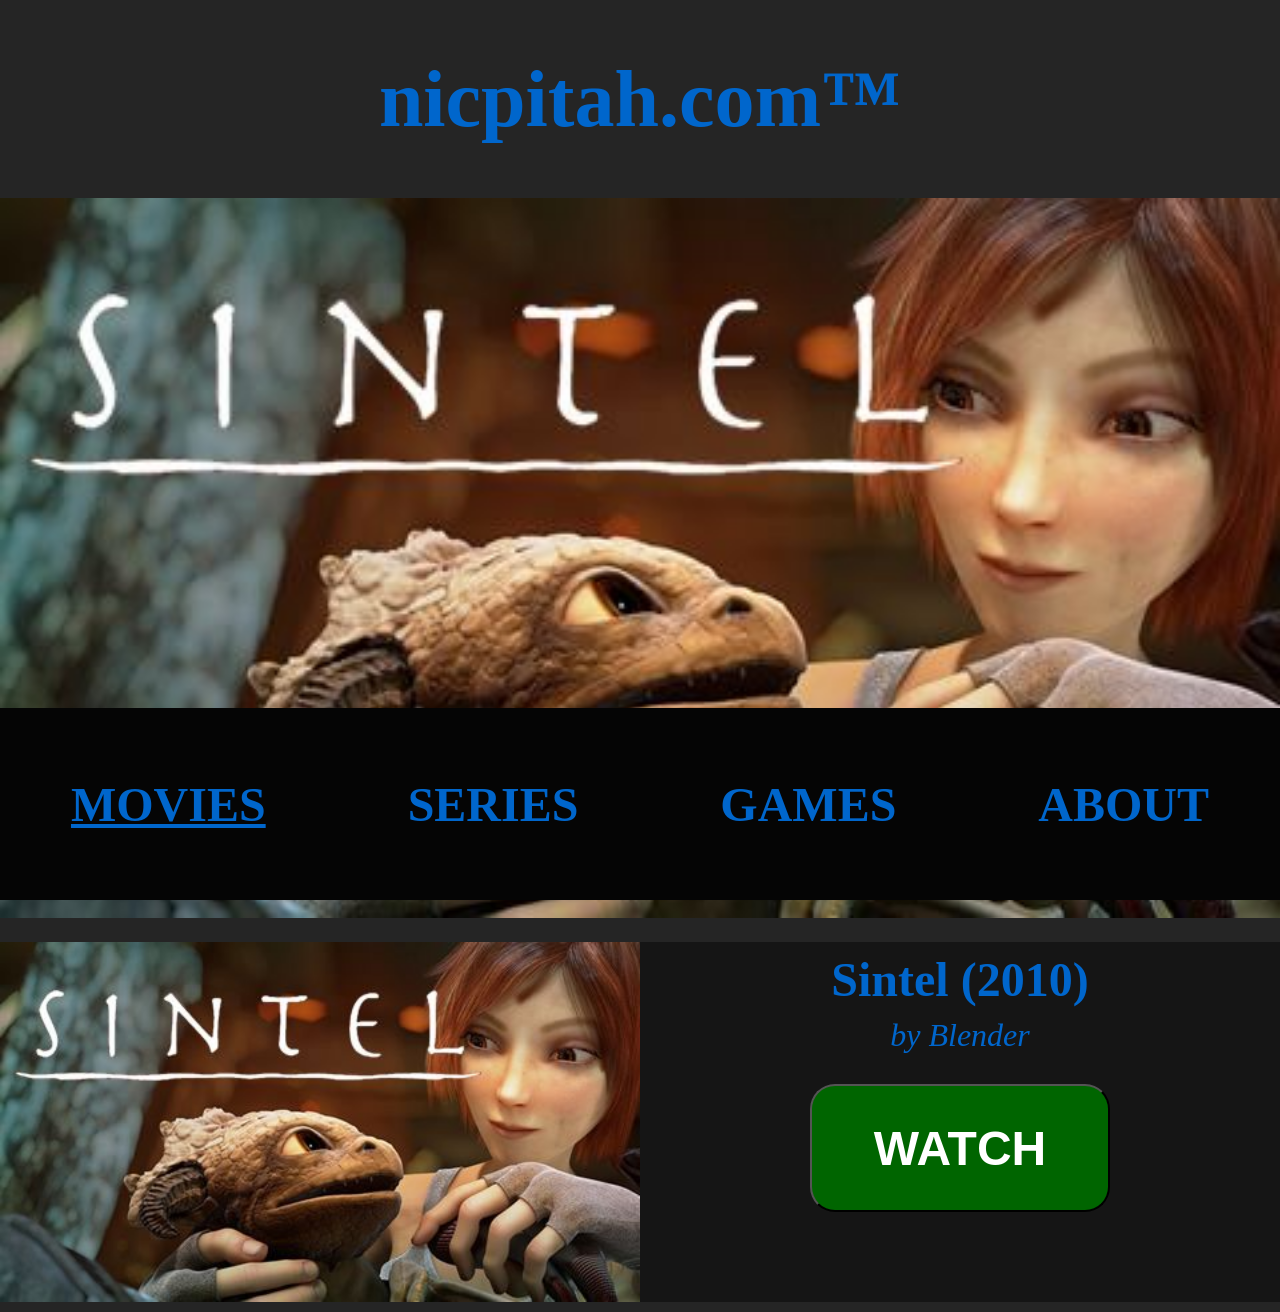
<file: index.html>
<!DOCTYPE html>

<html>
<head>
  <meta http-equiv="CONTENT-TYPE" content="text/html; charset=UTF-8">
  <link rel="stylesheet" href="style.css"/>
  <title>Nicpitah.com</title>
  <script async src="https://pagead2.googlesyndication.com/pagead/js/adsbygoogle.js?client=ca-pub-4392799563450430"
     crossorigin="anonymous"></script>
</head>
<body>
  
  <!--name-->
  <h1>
    nicpitah.com™
  </h1>
  
  <!--header-->
  <img class="header" src="sintel.jpg"/>
  
  <!--movies-->
  <!--one-->
  <div class="movie">
  <img class="thumbnail" src="sintel.jpg" alt="Sintel movie thumbnail"/>
    <div class="movie-title">
      <b>Sintel (2010)</b>
      <div class="movie-details"><i>by Blender</i></div>
      <a href="sintel.html"><button><b>WATCH</b></button></a>
    </div>
  </div>
  <!--two
  <div class="movie">
  <img class="thumbnail" src="thumbnails/coffee.jpg" alt="Coffee Run movie thumbnail"/>
    <div class="movie-title">
      <b>Coffee Run (2020)</b>
      <div class="movie-details"><i>by Blender</i></div>
      <a href="coffee.html"><button><b>WATCH</b></button></a>
    </div>
  </div>-->
  <!--three
  <div class="movie">
  <img class="thumbnail" src="thumbnails/cosmos.jpg" alt="Sintel movie thumbnail"/>
    <div class="movie-title">
      <b>Cosmos Laundromat: First Cycle (2015)</b>
      <div class="movie-details"><i>by Blender</i></div>
      <a href="cosmos.html"><button><b>WATCH</b></button></a>
    </div>
  </div>-->
  <!--four
  <div class="movie">
  <img class="thumbnail" src="thumbnails/elephants.jpg" alt="Elephant's dream movie thumbnail"/>
    <div class="movie-title">
      <b>Elephant's Dream (2006)</b>
      <div class="movie-details"><i>by Blender</i></div>
      <a href="sintel.html"><button><b>WATCH</b></button></a>
    </div>
  </div>-->
  <!--five
  <div class="movie">
  <img class="thumbnail" src="thumbnails/singularity.jpg" alt="Singularity movie thumbnail"/>
    <div class="movie-title">
      <b>Singularity (2026)</b>
      <div class="movie-details"><i>by Blender</i></div>
      <a href="singularity.html"><button><b>WATCH</b></button></a>
    </div>
  </div>-->
  <!--ad-->
  
  <!--six
  <div class="movie">
  <img class="thumbnail" src="thumbnails/spring.jpg" alt="Spring movie thumbnail"/>
    <div class="movie-title">
      <b>Spring (2019)</b>
      <div class="movie-details"><i>by Blender</i></div>
      <a href="spring.html"><button><b>WATCH</b></button></a>
    </div>
  </div>-->
  <!--seven
  <div class="movie">
  <img class="thumbnail" src="thumbnails/sprite.jpg" alt="Sprite Fright movie thumbnail"/>
    <div class="movie-title">
      <b>Sprite Fright (2021)</b>
      <div class="movie-details"><i>by Blender</i></div>
      <a href="sprite.html"><button><b>WATCH</b></button></a>
    </div>
  </div>-->
  <!--eight
  <div class="movie">
  <img class="thumbnail" src="thumbnails/wing.jpg" alt="Wing It movie thumbnail"/>
    <div class="movie-title">
      <b>Wing It (2023)</b>
      <div class="movie-details"><i>by Blender</i></div>
      <a href="wing.html"><button><b>WATCH</b></button></a>
    </div>
  </div>-->
  <!--ad-->
  
  <!--navigation bar-->
  <nav>
    <h3><u>MOVIES</u></h3>
    <h3>SERIES</h3>
    <h3>GAMES</h3>
    <h3>ABOUT</h3>
  </nav>
</body>
</html>
</file>
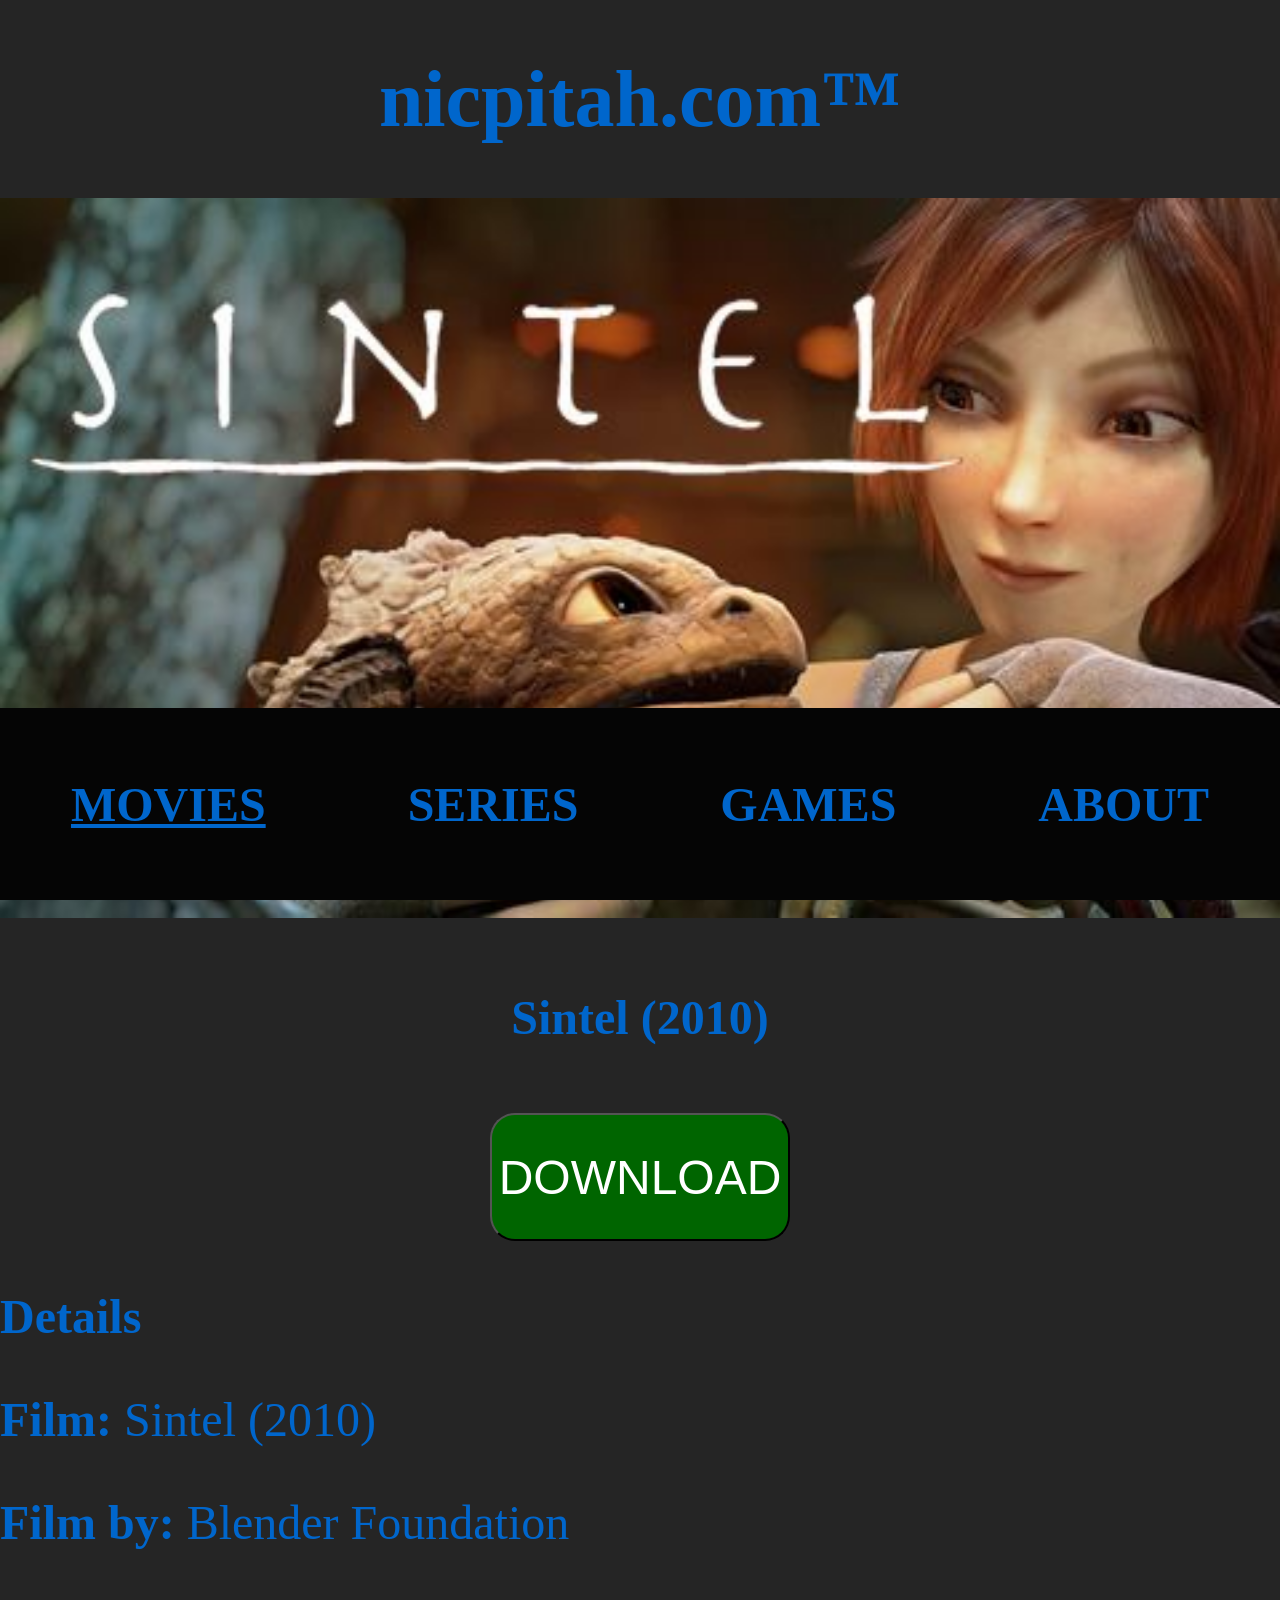
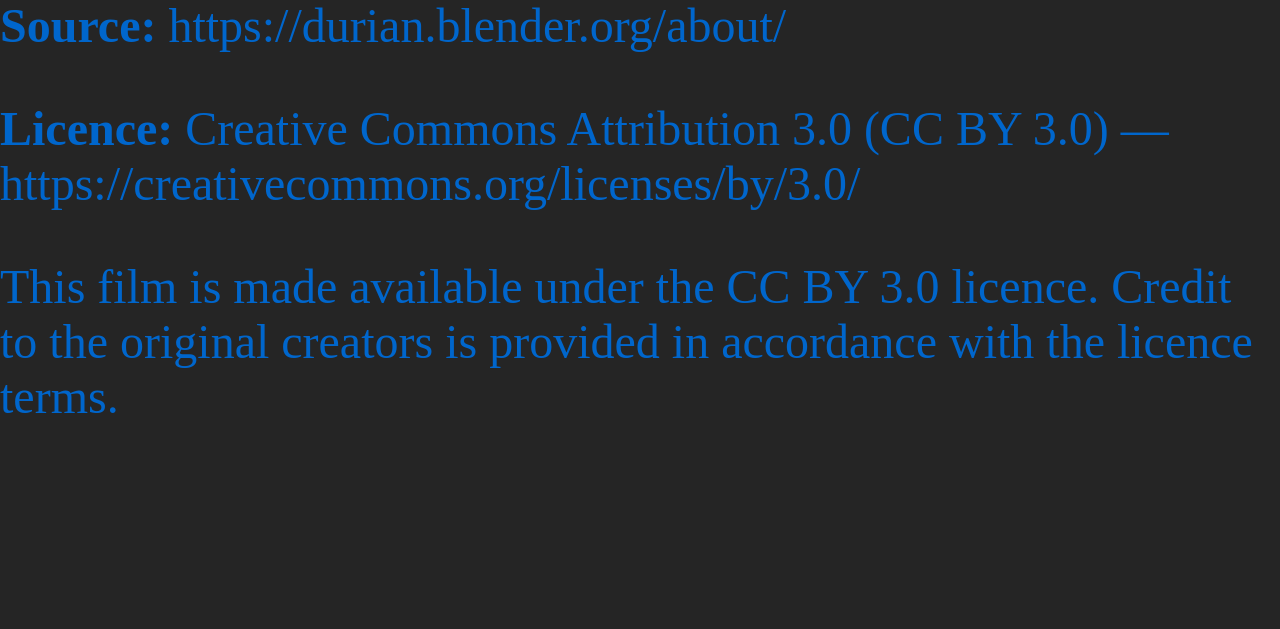
<file: sintel.html>
<!DOCTYPE html>

<html>
<head>
  <meta http-equiv="CONTENT-TYPE" content="text/html; charset=UTF-8">
  <link rel="stylesheet" href="style.css"/>
  <title>Watch or Download Sintel on Nicpitah.com</title>
  <script async src="https://pagead2.googlesyndication.com/pagead/js/adsbygoogle.js?client=ca-pub-4392799563450430"
     crossorigin="anonymous"></script>
</head>
<body>
  <!--name-->
  <h1>
    nicpitah.com™
  </h1>
  <!--ad-->
  
  <!--movie thumbnail-->
  <img class="header" src="sintel.jpg"/>
  
  <h3>Sintel (2010)</h3>
  <a href="https://drive.usercontent.google.com/download?id=1xjbwepzVXXTqwfajosqDhFQzWCj1jdmL&export=download"><button>DOWNLOAD</button></a>
  
  <!--ad-->
  
  <!--Movie details-->
  <div class="details">
    <h3>Details</h3>
    <p><b>Film:</b> Sintel (2010)</p>
    <p><b>Film by:</b> Blender Foundation</p>
    <p><b>Source:</b> https://durian.blender.org/about/</p>
    <p><b>Licence:</b> Creative Commons Attribution 3.0 (CC BY 3.0) — https://creativecommons.org/licenses/by/3.0/</p>
    <p>This film is made available under the CC BY 3.0 licence. Credit to the original creators is provided in accordance with the licence terms.</p>
  </div>
    
  <!--navigation bar-->
  <nav>
    <h3><u>MOVIES</u></h3>
    <h3>SERIES</h3>
    <h3>GAMES</h3>
    <h3>ABOUT</h3>
  </nav>
  
</body>
</html>
</file>
<file: style.css>
body{
  text-align: center;
  background-color: #252525;
  color: #0066cc;
  margin: 0;
}

h1{
  font-size: 5rem;
}

h3,p{
  font-size: 3rem;
}

nav{
  width: 100%;
  height: 15vw;
  position: fixed;
  display: flex;
  bottom: 0;
  justify-content: space-around;
  align-items: center;
  background-color: #050505;
}

button{
  width: 300px;
  border-radius: 25px;
  height: 10vw;
  color: #ffffff;
  font-size: 3rem;
  background-color: #006500;
  margin-top: 20px;
}

.header{
  width: 100vw;
  margin-bottom: 20px;
}

.thumbnail{
  width: 50%;
  height: auto;
  display: block;
}

.movie{
  width: 100%;
  background-color: #151515;
  display: flex;
  text-align: left;
  margin-bottom: 10px;
}

.movie-title{
  flex: 1;
  text-align: center;
  font-size: 3rem;
  padding: 10px;
}

.movie-details{
  flex: 1;
  text-align: center;
  font-size: 2rem;
  padding: 10px;
}

.details{
  text-align: left;
  margin-bottom: 16vw;
}
</file>
